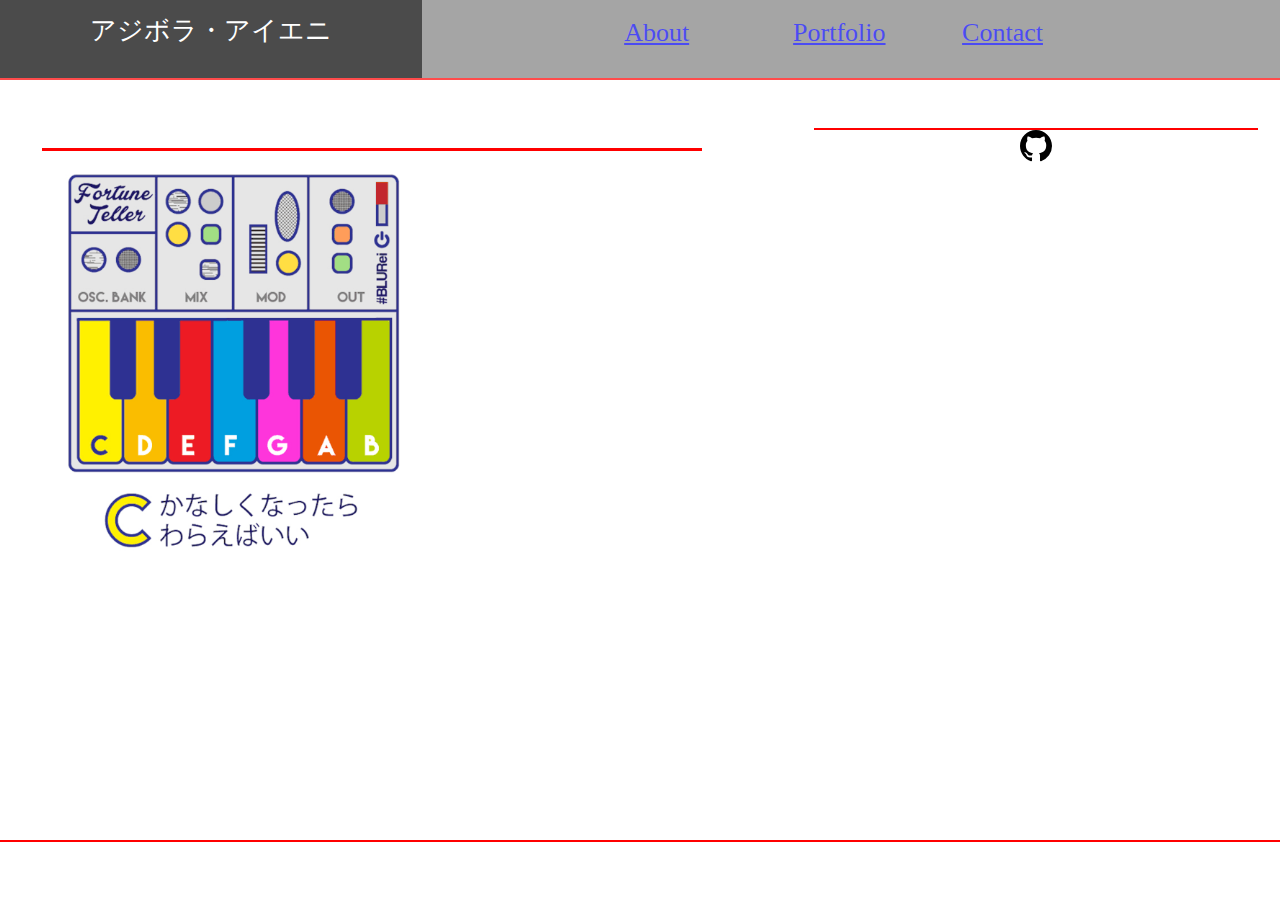
<file: index.html>
<!DOCTYPE html>
<html>

	<head>
		<meta charset= "UTF-8">
		<title>世羅理</title>
		<link rel="stylesheet" type="text/css" href="assets/css/reset.css">
		<link rel="stylesheet" type="text/css" href="assets/css/style.css">

	</head>

	<body>	
		<div class="top">
			<section class="topbar">
				<section class="name_box">
					<h1 class="name">アジボラ・アイエニ</h1>
				</section>
				<div class="navigation">
						<section class="nav_item_1">
							<a href="index.html">About</a>
						</section>
						<section class="nav_item_2">
							<a href="portfolio.html">Portfolio</a>
						</section>
						<section class="nav_item_3">
							<a href="contact.html">Contact</a>
						</section>
				</div>
			</section>
		</div>

		<div>
			<section class="linelane">
				<div class="about">
					<section class="about_me">
						<section class="about_me_header">
							<h2>About Me</h2>
						</section>
							<p class="blurb">
								<section class="about_picture">
									<img class="piano_rei" src="assets/images/tumblr_inline_nmmn7wlVbN1rxmvd4_500.gif" alt="ピアノ">
								</section>
							アジボラ・アイエニと申す詰まらないやつとして存在しております。1993年生まれ、現在２３歳アメリカのシカゴに住んでおります。あまりにもどうするか分からない人間なので、何かを書きたいか全然分かりません（笑）。。。

							<br>

							<br>

							恥ずかしがりゃやし自分の情報とか伝えたくないし、このサイトの終りまで多分「えっ？まだ知らない人ってな感じ。。。」と思わせるはずやと思うんですけれど、このサイトをご覧になってくださってありがとうござい致します。</p>
					</section>
				</div>

				<div class="contact">
					<section class="contact_header">
						<p>Links</p>
					</section>
						<p>
							<div class='git'>
								<a href='https://github.com/Yorali' target="_blank">
									<svg aria-hidden="true" class="octicon octicon-mark-github" height="32" version="1.1" viewBox="0 0 16 16" width="32"><path fill-rule="evenodd" d="M8 0C3.58 0 0 3.58 0 8c0 3.54 2.29 6.53 5.47 7.59.4.07.55-.17.55-.38 0-.19-.01-.82-.01-1.49-2.01.37-2.53-.49-2.69-.94-.09-.23-.48-.94-.82-1.13-.28-.15-.68-.52-.01-.53.63-.01 1.08.58 1.23.82.72 1.21 1.87.87 2.33.66.07-.52.28-.87.51-1.07-1.78-.2-3.64-.89-3.64-3.95 0-.87.31-1.59.82-2.15-.08-.2-.36-1.02.08-2.12 0 0 .67-.21 2.2.82.64-.18 1.32-.27 2-.27.68 0 1.36.09 2 .27 1.53-1.04 2.2-.82 2.2-.82.44 1.1.16 1.92.08 2.12.51.56.82 1.27.82 2.15 0 3.07-1.87 3.75-3.65 3.95.29.25.54.73.54 1.48 0 1.07-.01 1.93-.01 2.2 0 .21.15.46.55.38A8.013 8.013 0 0 0 16 8c0-4.42-3.58-8-8-8z"></path></svg>
								</a>

								<br>

								GitHub

							</div>


						</p>
				</div>
			</section>

			<section class="footer">
				<div>
					<p>@Copyright Ajibola Ayeni</p>
				</div>
			</section>

		</div>

	</body>

</html>
</file>
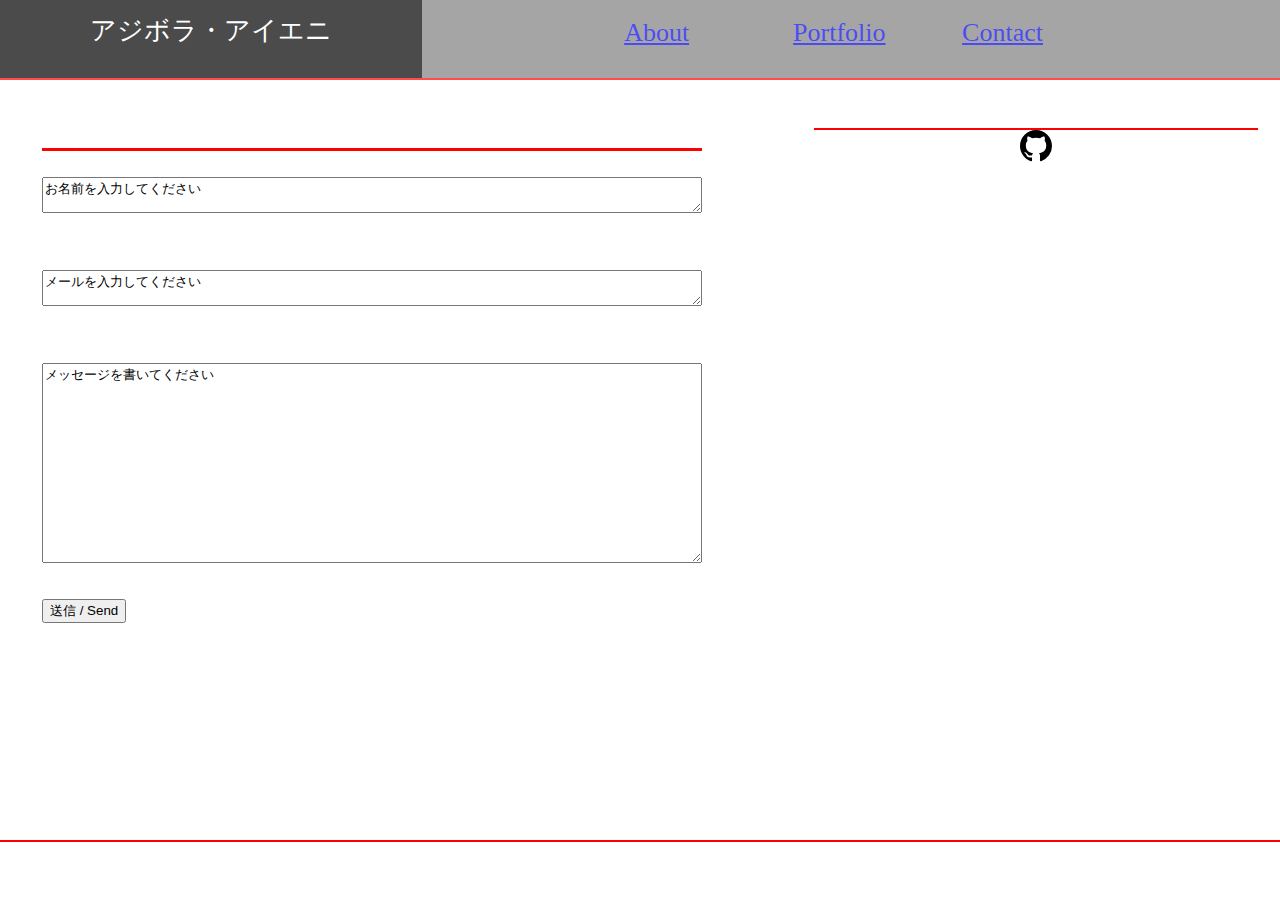
<file: contact.html>
<!DOCTYPE html>
<html>

	<head>
		<meta charset= "UTF-8">
		<title>連絡</title>
		<link rel="stylesheet" type="text/css" href="assets/css/reset.css">
		<link rel="stylesheet" type="text/css" href="assets/css/style.css">

	</head>

	<body>	
		<div class="top">
			<section class="topbar">
				<section class="name_box">
					<h1 class="name">アジボラ・アイエニ</h1>
				</section>
				<div class="navigation">
						<section class="nav_item_1">
							<a href="index.html">About</a>
						</section>
						<section class="nav_item_2">
							<a href="portfolio.html">Portfolio</a>
						</section>
						<section class="nav_item_3">
							<a href="contact.html">Contact</a>
						</section>
				</div>
			</section>
		</div>

		<div>
			<section class="linelane">
				<div class="about">
					<section class="about_me">
						<section class="about_me_header">
							<h2>Contact</h2>
						</section>
							<p class="CONTACT_blurb">

							<div class="name_input"
								<label for="name_input">名前 / Name</label>
								<br>
								<textarea name="name_input" id="name_input" onclick="this.value=''">お名前を入力してください</textarea>
							</div>

								<br>

							<div class="e-mail_input">
								<label for="e-mail_input">メール / e-mail</label>
								<br>
								<textarea name="e-mail_input" id="e-mail_input" onclick="this.value=''">メールを入力してください</textarea>
							</div>

								<br>

							<div class="message_input"
								<label for="message_input">メール / Message</label>
								<br>
							    <textarea name="message_input" id="message_input" onclick="this.value=''">メッセージを書いてください</textarea>
							</div>

							<br>

							<button name="button">送信 / Send</button>

							</p>
					</section>
				</div>

				<div class="contact">
					<section class="contact_header">
						<p>Links</p>
					</section>
						<p>
							<div class='git'>
								<a href='https://github.com/Yorali' target="_blank">
									<svg aria-hidden="true" class="octicon octicon-mark-github" height="32" version="1.1" viewBox="0 0 16 16" width="32"><path fill-rule="evenodd" d="M8 0C3.58 0 0 3.58 0 8c0 3.54 2.29 6.53 5.47 7.59.4.07.55-.17.55-.38 0-.19-.01-.82-.01-1.49-2.01.37-2.53-.49-2.69-.94-.09-.23-.48-.94-.82-1.13-.28-.15-.68-.52-.01-.53.63-.01 1.08.58 1.23.82.72 1.21 1.87.87 2.33.66.07-.52.28-.87.51-1.07-1.78-.2-3.64-.89-3.64-3.95 0-.87.31-1.59.82-2.15-.08-.2-.36-1.02.08-2.12 0 0 .67-.21 2.2.82.64-.18 1.32-.27 2-.27.68 0 1.36.09 2 .27 1.53-1.04 2.2-.82 2.2-.82.44 1.1.16 1.92.08 2.12.51.56.82 1.27.82 2.15 0 3.07-1.87 3.75-3.65 3.95.29.25.54.73.54 1.48 0 1.07-.01 1.93-.01 2.2 0 .21.15.46.55.38A8.013 8.013 0 0 0 16 8c0-4.42-3.58-8-8-8z"></path></svg>
								</a>

								<br>

								GitHub

							</div>


						</p>
				</div>
			</section>

			<section class="footer">
				<div>
					<p>@Copyright Ajibola Ayeni</p>
				</div>
			</section>

		</div>

	</body>

</html>
</file>
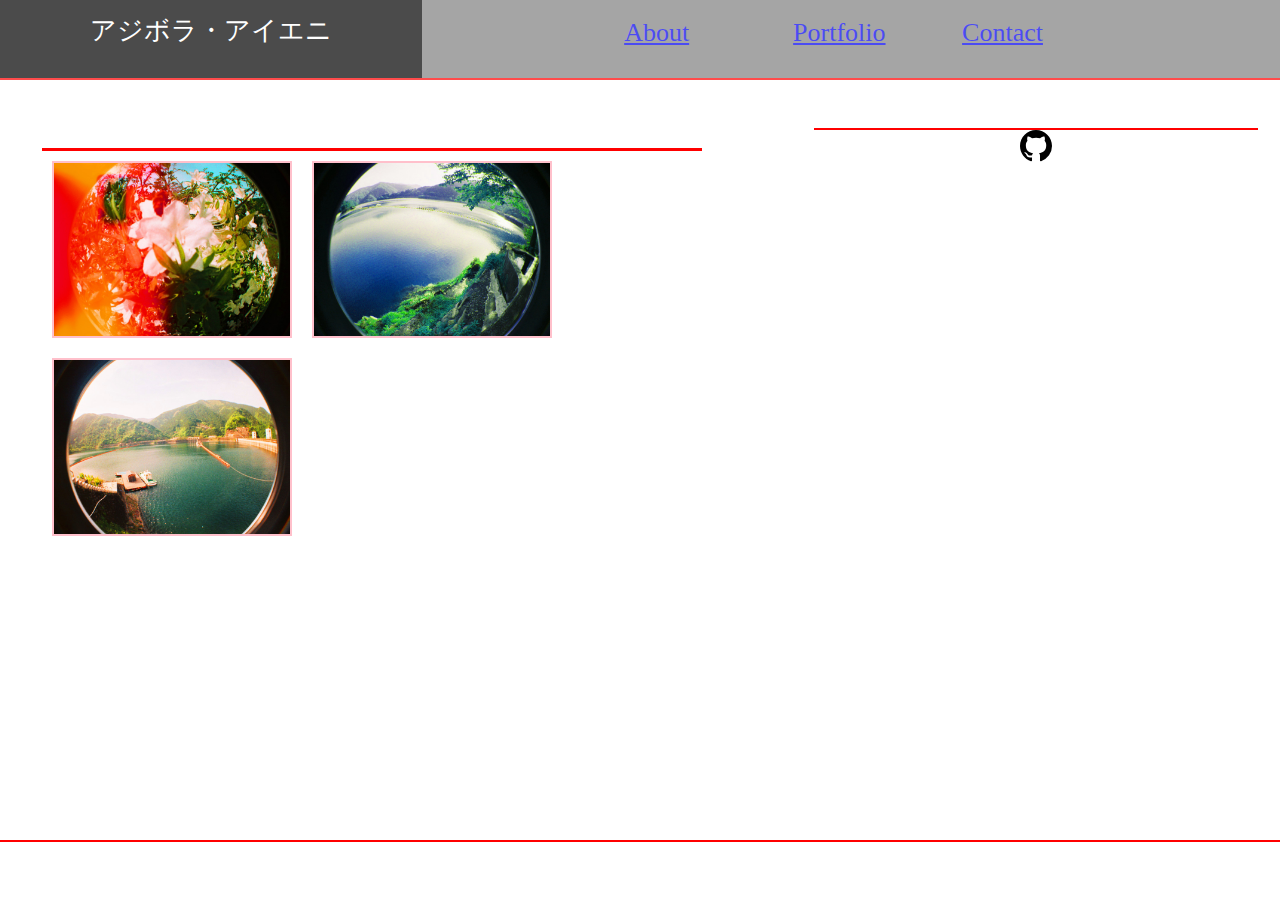
<file: portfolio.html>
<!DOCTYPE html>
<html>

	<head>
		<meta charset= "UTF-8">
		<title>世羅理</title>
		<link rel="stylesheet" type="text/css" href="assets/css/reset.css">
		<link rel="stylesheet" type="text/css" href="assets/css/style.css">

	</head>

	<body>	
		<div class="top">
			<section class="topbar">
				<section class="name_box">
					<h1 class="name">アジボラ・アイエニ</h1>
				</section>
				<div class="navigation">
						<section class="nav_item_1">
							<a href="index.html">About</a>
						</section>
						<section class="nav_item_2">
							<a href="portfolio.html">Portfolio</a>
						</section>
						<section class="nav_item_3">
							<a href="contact.html">Contact</a>
						</section>
				</div>
			</section>
		</div>

		<div>
			<section class="linelane">
				<div class="about">
					<section class="about_me">
						<section class="about_me_header">
							<h2>Portfolio ~Songs I enjoy~</h2>
						</section>
							<p class="PORTFOLIO_blurb">
								<!-- 好きなこと -->
								<div class="fe3_box">
									<a href="https://youtu.be/N4kI02naOqk" target="_blank"><img class='fe3' src="assets/images/FE3-790x580.jpg" alt="Rei - COCOA"></a>
									
								</div>

								<div class="fe4_box">
									<a href="https://youtu.be/kVSQnsuTs-g?t=25s" target="_blank"><img class='fe4' src="assets/images/FE4-790x580.jpg" alt="Animals As Leaders - Ka$cade"></a>
								</div>

								<div class="fe6_box">
									<a href="https://youtu.be/TFaO4zdO9QE" target="_blank"><img class='fe6' src="assets/images/FE6-790x580.jpg" alt="Vamps - Calling"></a>
								</div>


							</p>
					</section>
				</div>

				<div class="contact">
					<section class="contact_header">
						<p>Links</p>
					</section>
						<p>
							<div class='git'>
								<a href='https://github.com/Yorali' target="_blank">
									<svg aria-hidden="true" class="octicon octicon-mark-github" height="32" version="1.1" viewBox="0 0 16 16" width="32"><path fill-rule="evenodd" d="M8 0C3.58 0 0 3.58 0 8c0 3.54 2.29 6.53 5.47 7.59.4.07.55-.17.55-.38 0-.19-.01-.82-.01-1.49-2.01.37-2.53-.49-2.69-.94-.09-.23-.48-.94-.82-1.13-.28-.15-.68-.52-.01-.53.63-.01 1.08.58 1.23.82.72 1.21 1.87.87 2.33.66.07-.52.28-.87.51-1.07-1.78-.2-3.64-.89-3.64-3.95 0-.87.31-1.59.82-2.15-.08-.2-.36-1.02.08-2.12 0 0 .67-.21 2.2.82.64-.18 1.32-.27 2-.27.68 0 1.36.09 2 .27 1.53-1.04 2.2-.82 2.2-.82.44 1.1.16 1.92.08 2.12.51.56.82 1.27.82 2.15 0 3.07-1.87 3.75-3.65 3.95.29.25.54.73.54 1.48 0 1.07-.01 1.93-.01 2.2 0 .21.15.46.55.38A8.013 8.013 0 0 0 16 8c0-4.42-3.58-8-8-8z"></path></svg>
								</a>

								<br>

								GitHub

							</div>


						</p>
				</div>
			</section>

			<section class="footer">
				<div>
					<p>@Copyright Ajibola Ayeni</p>
				</div>
			</section>

		</div>

	</body>

</html>
</file>
<file: assets/css/style.css>
* {
	box-sizing: border-box;
}

body {
	font-size: 26px;
	color: white;
	background-image: url(https://www.toptal.com/designers/subtlepatterns/patterns/pink%20dust.png)
}

.top {
	height: 80px;
	border-bottom: 2px solid black;
	background-color: grey;
	opacity: 0.7;
}

.topbar {
	border-bottom: 2px solid red;
	height: 80px;
}

.name_box {
	background-color: black;
	border: 2px solid black;
	height: 100%;
	width: 33%;
	float: left;
	padding: 1rem;
}

.name {
	text-align: center;
}

.navigation {
	position: absolute;
	width: 66%;
	right: 0px;
	text-align: center;
	
}

.nav_item_1 {
	position: absolute;
	left: 20%;
	float: left;
	text-align: center;
	margin-top: ;
	padding: 20px;
}

.nav_item_2 {
	position: absolute;
	left: 40%;
	float: left;
	text-align: center;
	margin-top: ;
	padding: 20px;
}

.nav_item_3 {
	position: absolute;
	left: 60%;
	float: left;
	text-align: center;
	margin-top: ;
	padding: 20px;
}

.about {
	clear: both;
	padding: 20px;
	width: 55%;
	float: left;
	border: 2px solid white;
	margin: 20px;
}

.about_me_header {
	border-bottom: 3px solid red;
}

.about_picture {
	border: 2px none pink;
	float: left;
	width: 360px;
	margin: 10px;
}

.piano_rei {
	width: inherit;
}

.contact {
	float: right;
	width: 35%;
	border: 2px solid white;
	text-align: center;
	margin: 20px ;
}

.contact_header {
	border-bottom: 2px solid red;
}

.footer {
	clear: both;
	text-align: center;
	margin-top: 20px;
	border-top: 2px solid red;
	padding: 1rem;
	right: 0;
	bottom: 0;
	left: 0;
	position: absolute;
}

/*For contact.html*/


#name_input {
	width: 100%;
}

#e-mail_input {
	width: 100%;
}

#message_input {
	width: 100%;
	height: 200px;
}

/*For portfolio.html*/

.fe3_box {
}

.fe3 {
	border: 2px solid pink;
	float: left;
	width: 240px;
	margin: 10px;
}

.fe4 {
	border: 2px solid pink;
	float: left;
	width: 240px;
	margin: 10px;
}

.fe6 {
	border: 2px solid pink;
	float: left;
	width: 240px;
	margin: 10px;
}
</file>
